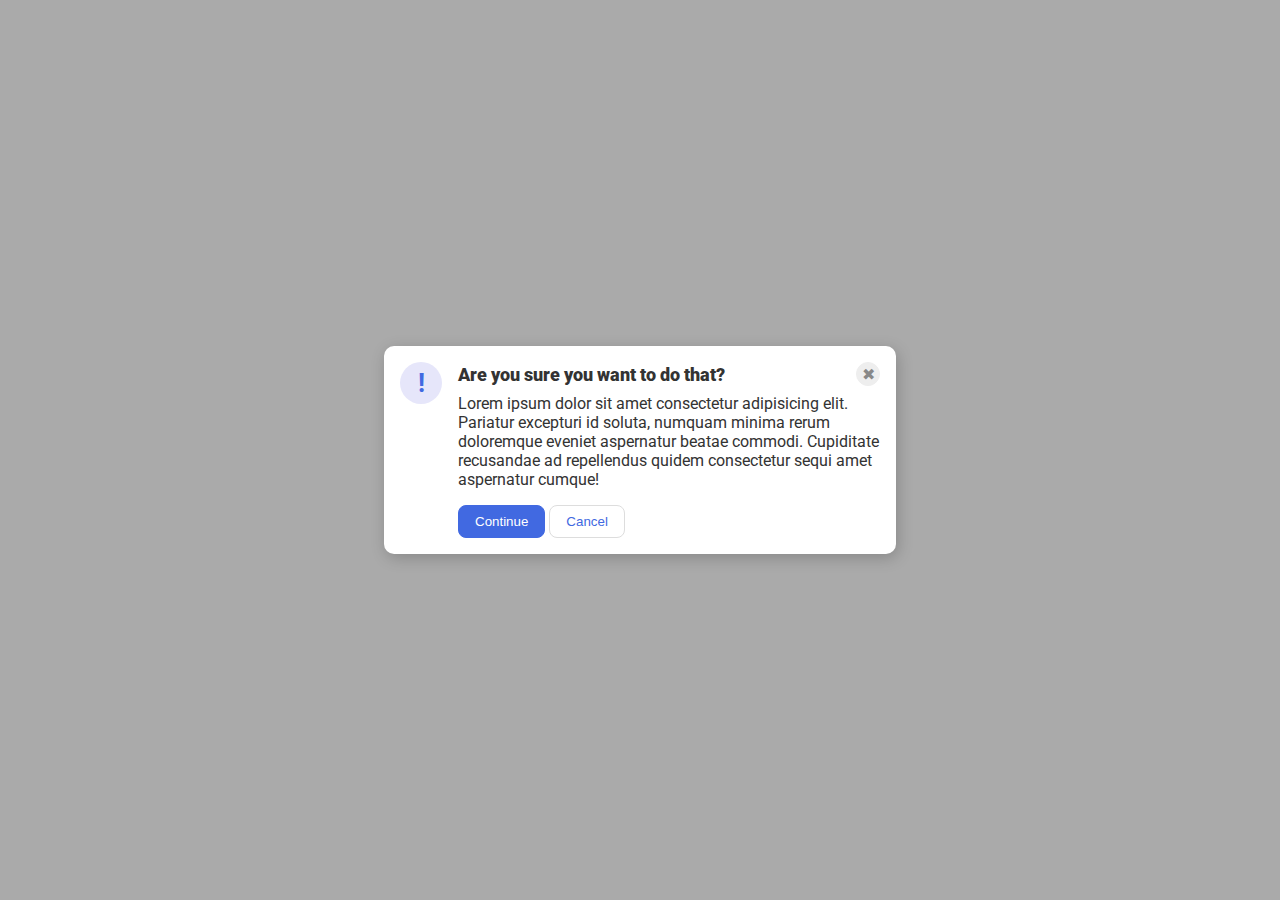
<file: flex/05-flex-modal/index.html>
<!DOCTYPE html>
<html lang="en">
  <head>
    <meta charset="UTF-8">
    <meta http-equiv="X-UA-Compatible" content="IE=edge">
    <meta name="viewport" content="width=device-width, initial-scale=1.0">
    <link rel="stylesheet" href="style.css">
    <title>Modal</title>
  </head>
  <body>
    <div class="modal">
      <div class="icon">!</div>
      <div class="container">
        <div class="header">Are you sure you want to do that?
          <button class="close-button">✖</button>
        </div>
        <div class="text">Lorem ipsum dolor sit amet consectetur adipisicing elit. Pariatur excepturi id soluta, numquam minima rerum doloremque eveniet aspernatur beatae commodi. Cupiditate recusandae ad repellendus quidem consectetur sequi amet aspernatur cumque!</div>
        <button class="continue">Continue</button>
        <button class="cancel">Cancel</button>
        </div>
      </div>
    </div>
  </body>
</html>
</file>
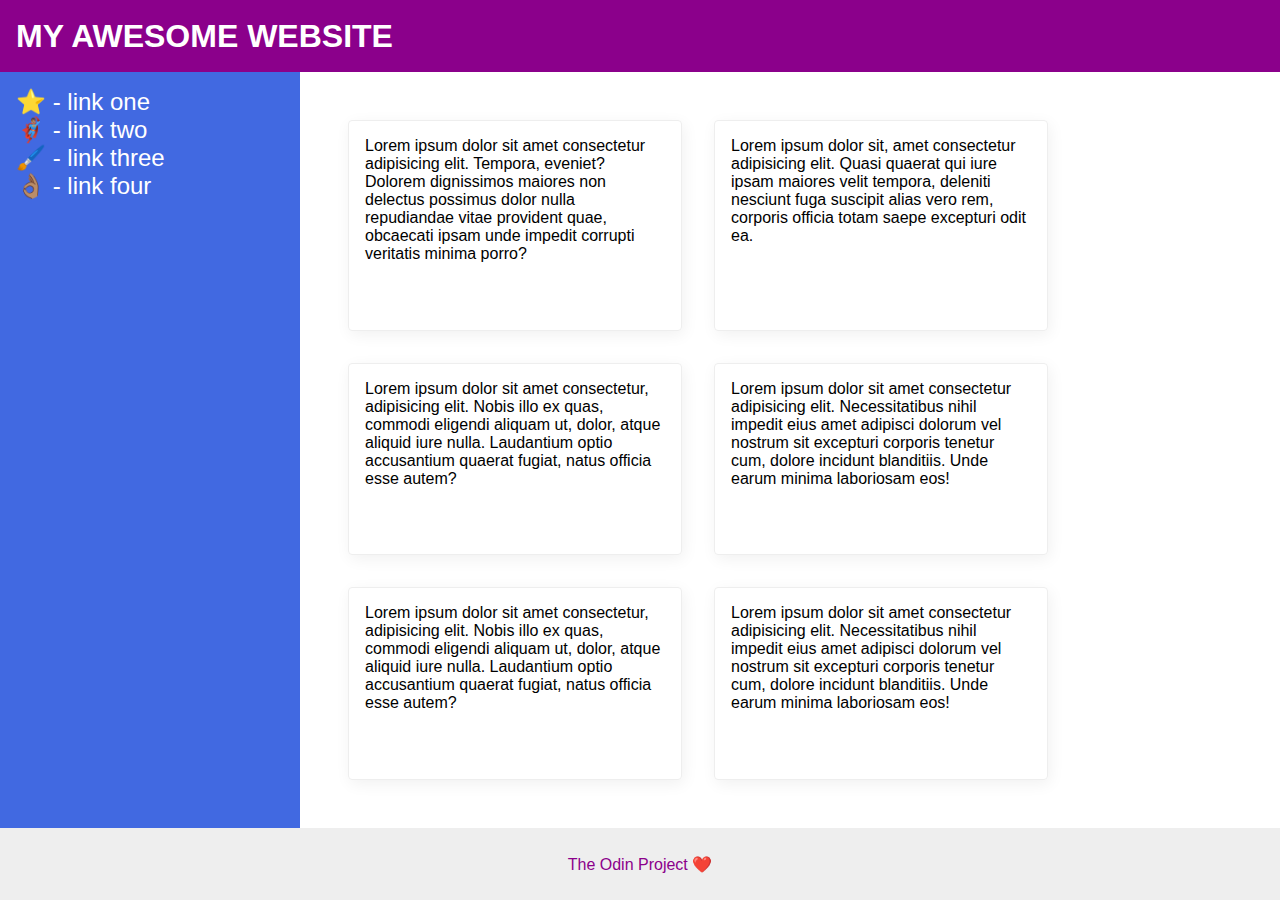
<file: flex/07-flex-layout-2/index.html>
<!DOCTYPE html>
<html lang="en">
  <head>
    <meta charset="UTF-8">
    <meta http-equiv="X-UA-Compatible" content="IE=edge">
    <meta name="viewport" content="width=device-width, initial-scale=1.0">
    <title>The Holy Grail</title>
    <link rel="stylesheet" href="style.css">
  </head>
  <body>
    <div class="header">
      MY AWESOME WEBSITE
    </div>
    <div class="content">
      <div class="sidebar">
        <ul>
          <li><a href="#">⭐ - link one</a></li>
          <li><a href="#">🦸🏽‍♂️ - link two</a></li>
          <li><a href="#">🖌️ - link three</a></li>
          <li><a href="#">👌🏽 - link four</a></li>
        </ul>
      </div>
      <div class="card-container">
        <div class="card">Lorem ipsum dolor sit amet consectetur adipisicing elit. Tempora, eveniet? Dolorem dignissimos maiores non delectus possimus dolor nulla repudiandae vitae provident quae, obcaecati ipsam unde impedit corrupti veritatis minima porro?</div>
        <div class="card">Lorem ipsum dolor sit, amet consectetur adipisicing elit. Quasi quaerat qui iure ipsam maiores velit tempora, deleniti nesciunt fuga suscipit alias vero rem, corporis officia totam saepe excepturi odit ea.</div>
        <div class="card">Lorem ipsum dolor sit amet consectetur, adipisicing elit. Nobis illo ex quas, commodi eligendi aliquam ut, dolor, atque aliquid iure nulla. Laudantium optio accusantium quaerat fugiat, natus officia esse autem?</div>
        <div class="card">Lorem ipsum dolor sit amet consectetur adipisicing elit. Necessitatibus nihil impedit eius amet adipisci dolorum vel nostrum sit excepturi corporis tenetur cum, dolore incidunt blanditiis. Unde earum minima laboriosam eos!</div>
        <div class="card">Lorem ipsum dolor sit amet consectetur, adipisicing elit. Nobis illo ex quas, commodi eligendi aliquam ut, dolor, atque aliquid iure nulla. Laudantium optio accusantium quaerat fugiat, natus officia esse autem?</div>
        <div class="card">Lorem ipsum dolor sit amet consectetur adipisicing elit. Necessitatibus nihil impedit eius amet adipisci dolorum vel nostrum sit excepturi corporis tenetur cum, dolore incidunt blanditiis. Unde earum minima laboriosam eos!</div>
      </div>
    </div>
    <div class="footer">
      The Odin Project ❤️
    </div>
  </body>
</html>
</file>
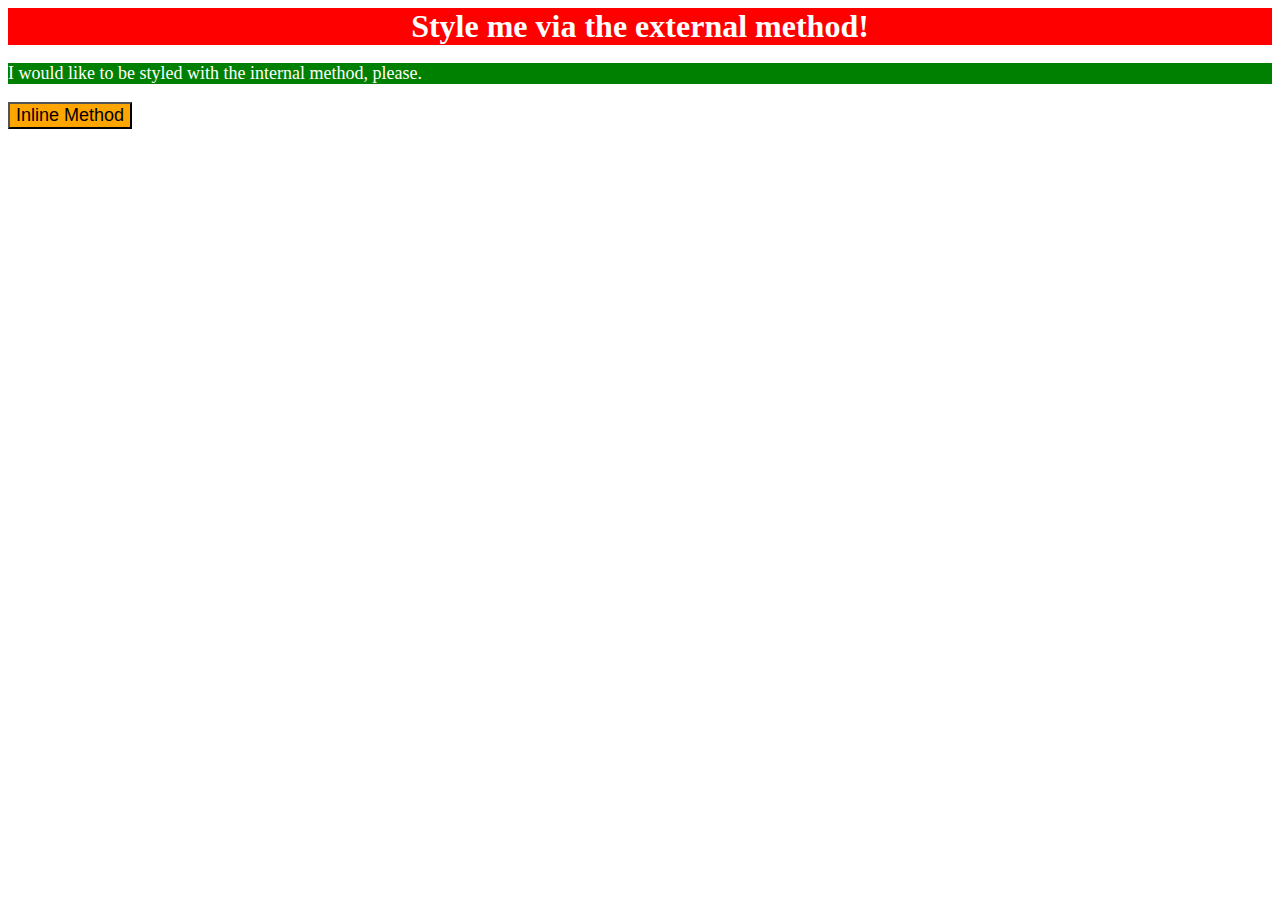
<file: foundations/01-css-methods/index.html>
<!DOCTYPE html>
<html lang="en">
  <head>
    <meta charset="UTF-8" />
    <meta http-equiv="X-UA-Compatible" content="IE=edge" />
    <meta name="viewport" content="width=device-width, initial-scale=1.0" />
    <link rel="stylesheet" href="styles.css" />
    <title>Methods for Adding CSS</title>

    <style>
      p {
        background-color: green;
        color: white;
        font-size: 18px;
      }
    </style>
  </head>
  <body>
    <div>Style me via the external method!</div>
    <p>I would like to be styled with the internal method, please.</p>
    <button style="background-color: orange; font-size: 18px">
      Inline Method
    </button>
  </body>
</html>
</file>
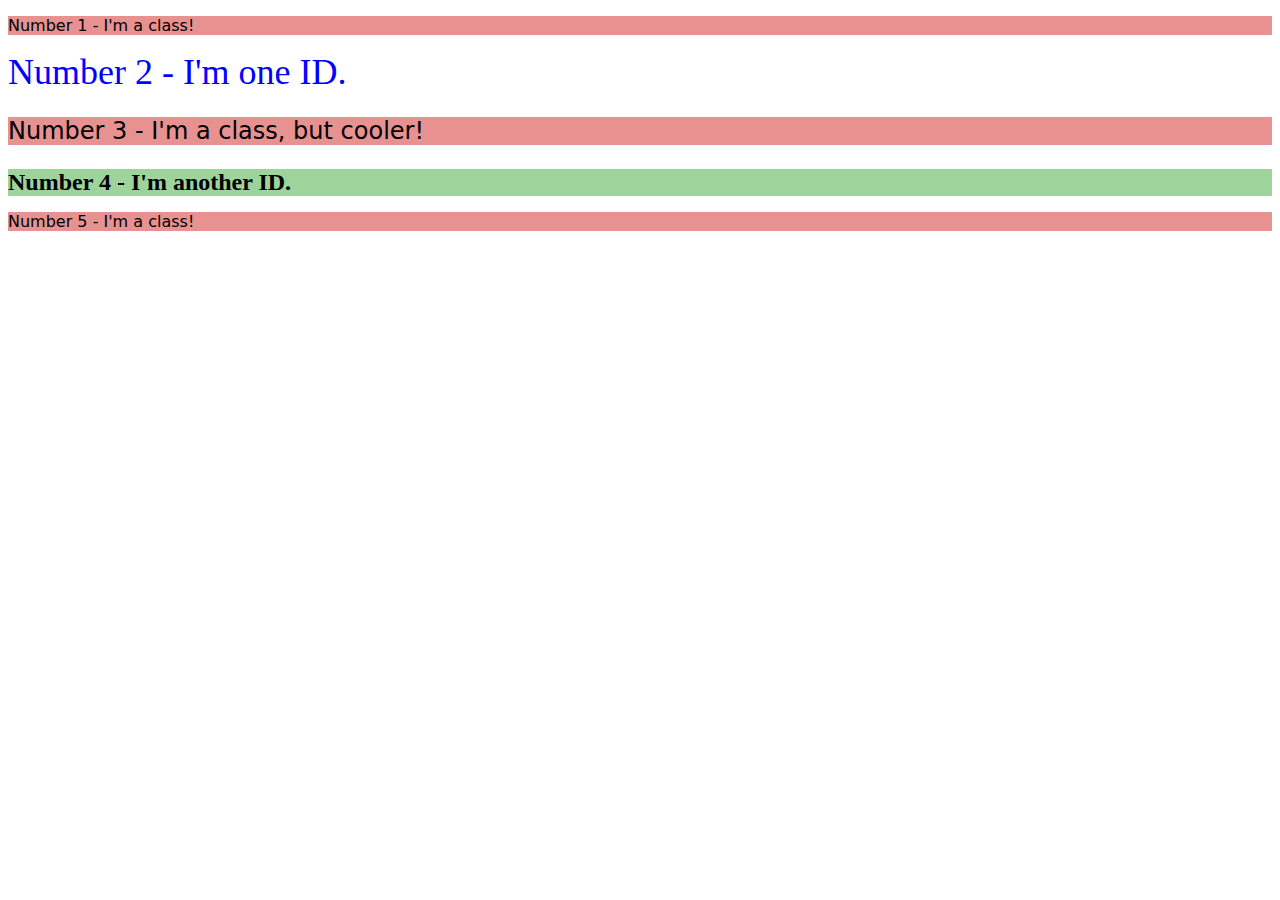
<file: foundations/02-class-id-selectors/index.html>
<!DOCTYPE html>
<html lang="en">
  <head>
    <meta charset="UTF-8" />
    <meta http-equiv="X-UA-Compatible" content="IE=edge" />
    <meta name="viewport" content="width=device-width, initial-scale=1.0" />
    <title>Class and ID Selectors</title>
    <link rel="stylesheet" href="style.css" />
  </head>
  <body>
    <p class="odd">Number 1 - I'm a class!</p>
    <div id="two">Number 2 - I'm one ID.</div>
    <p class="odd different">Number 3 - I'm a class, but cooler!</p>
    <div id="four">Number 4 - I'm another ID.</div>
    <p class="odd">Number 5 - I'm a class!</p>
  </body>
</html>
</file>
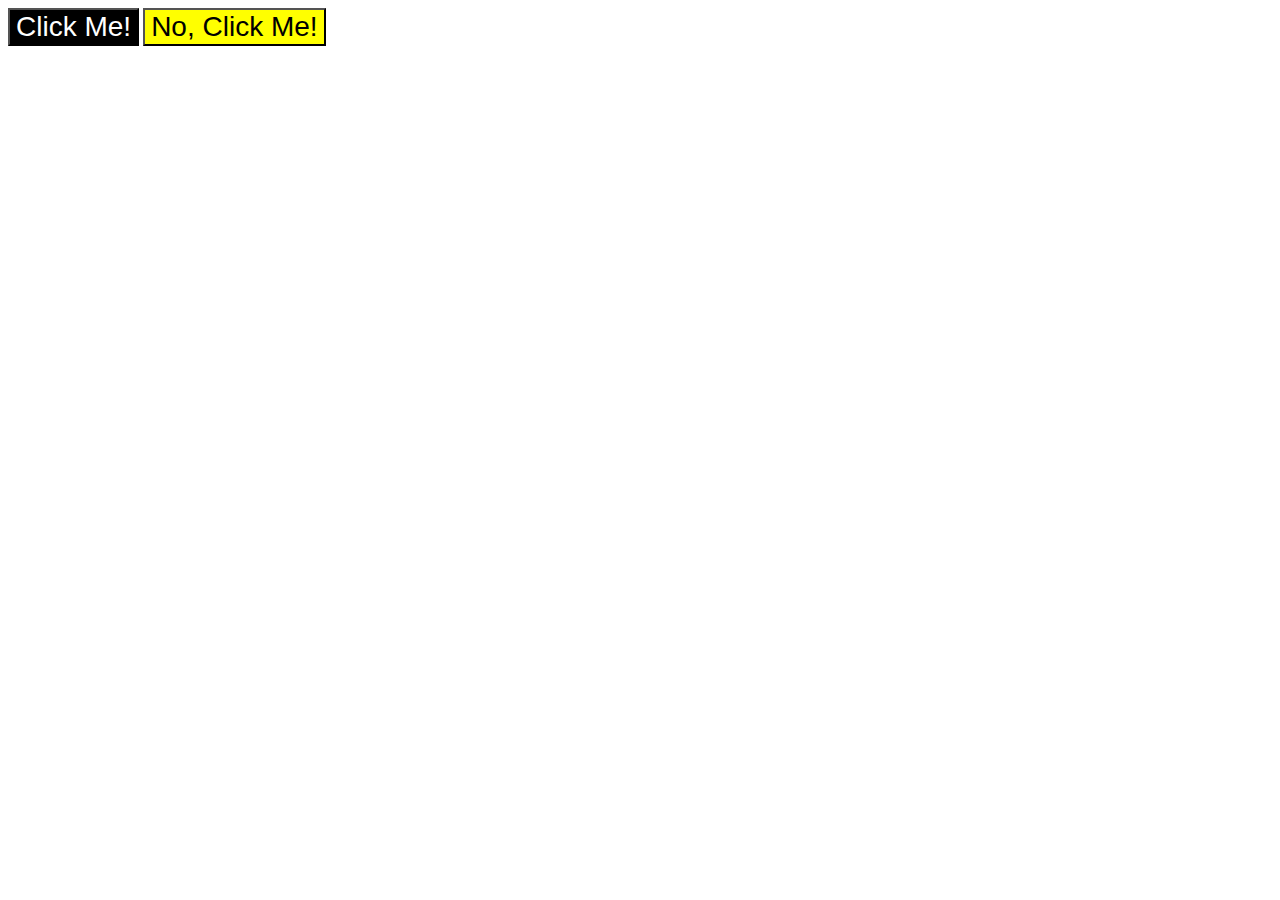
<file: foundations/03-grouping-selectors/index.html>
<!DOCTYPE html>
<html lang="en">
  <head>
    <meta charset="UTF-8" />
    <meta http-equiv="X-UA-Compatible" content="IE=edge" />
    <meta name="viewport" content="width=device-width, initial-scale=1.0" />
    <title>Grouping Selectors</title>
    <link rel="stylesheet" href="style.css" />
  </head>
  <body>
    <button class="firstbutton">Click Me!</button>
    <button class="secondbutton">No, Click Me!</button>
  </body>
</html>
</file>
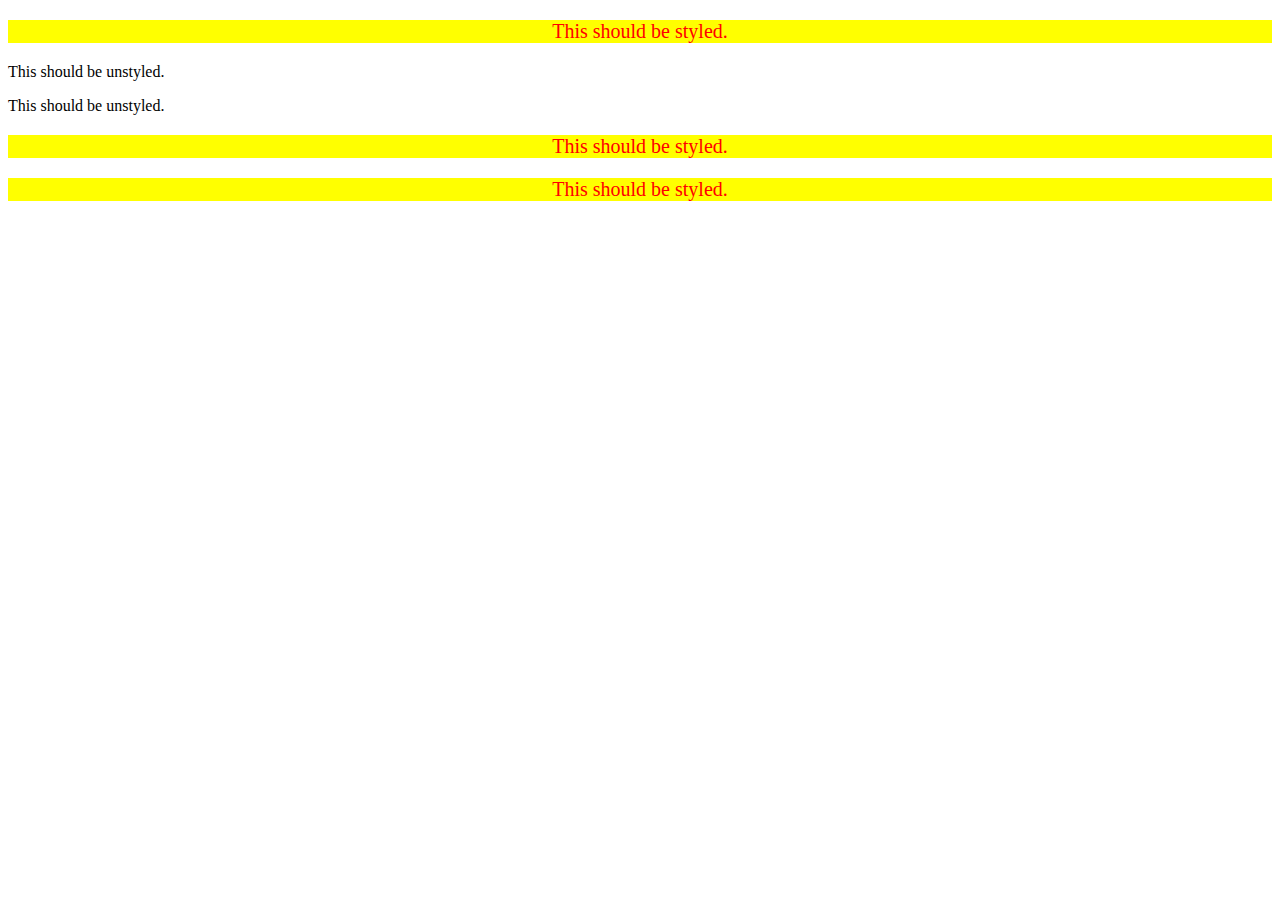
<file: foundations/05-descendant-combinator/index.html>
<!DOCTYPE html>
<html lang="en">
  <head>
    <meta charset="UTF-8" />
    <meta http-equiv="X-UA-Compatible" content="IE=edge" />
    <meta name="viewport" content="width=device-width, initial-scale=1.0" />
    <title>Descendant Combinator</title>
    <link rel="stylesheet" href="style.css" />
  </head>
  <body>
    <div class="container">
      <p class="text">This should be styled.</p>
    </div>
    <p class="text">This should be unstyled.</p>
    <p class="text">This should be unstyled.</p>
    <div class="container">
      <p class="text">This should be styled.</p>
      <p class="text">This should be styled.</p>
    </div>
  </body>
</html>
</file>
<file: flex/05-flex-modal/style.css>
@import url('https://fonts.googleapis.com/css2?family=Roboto:wght@400;700&display=swap');

html, body {
  height: 100%;
}

body {
  font-family: Roboto, sans-serif;
  margin: 0;
  background: #aaa;
  color: #333;
  /* I'll give you this one for free lol */
  display: flex;
  align-items: center;
  justify-content: center;
}

.modal {
  background: white;
  width: 480px;
  border-radius: 10px;
  box-shadow: 2px 4px 16px rgba(0,0,0,.2);
  padding: 16px;
  display: flex;
  gap: 16px;
}

.icon {
  color: royalblue;
  font-size: 26px;
  font-weight: 700;
  background: lavender;
  width: 42px;
  height: 42px;
  border-radius: 50%;
  display: flex;
  align-items: center;
  justify-content: center;
  flex-shrink: 0;
}

.header {
  display: flex;
  align-items: center;
  justify-content: space-between;
  font-weight: 900;
  font-size: 18px;
  margin-bottom: 8px;
}

.close-button {
  background: #eee;
  border-radius: 50%;
  color: #888;
  font-weight: 400;
  font-size: 16px;
  height: 24px;
  width: 24px;
  display: flex;
  align-items: center;
  justify-content: center;
  border: 1px solid #eee;
  padding: 0;
}

button {
  cursor: pointer;
  padding: 8px 16px;
  border-radius: 8px;
}

.text {
  margin-bottom: 16px;
}

button.continue {
  background: royalblue;
  border: 1px solid royalblue;
  color: white;
}

button.cancel {
  background: white;
  border: 1px solid #ddd;
  color: royalblue;
}
</file>
<file: flex/07-flex-layout-2/style.css>
body {
  font-family: -apple-system, BlinkMacSystemFont, 'Segoe UI', Roboto, Oxygen, Ubuntu, Cantarell, 'Open Sans', 'Helvetica Neue', sans-serif;
  margin: 0;
  min-height: 100vh;
  display: flex;
  flex-direction: column;
}  

.header {
  height: 72px;
  background: darkmagenta;
  color: white;
  display: flex;
  align-items: center;
  padding: 0 16px;
  font-weight: 900;
  font-size: 32px;
}

.footer {
  height: 72px;
  background: #eee;
  color: darkmagenta;
  display: flex;
  justify-content: center;
  align-items: center;
}

ul {
  padding: 0;
  margin: 0;
  list-style-type: none;
}

a {
  text-decoration: none;
  color: white;
  font-size: 24px;
}

.content {
  display: flex;
  flex: 1;
}

.card-container {
  display: flex;
  padding: 48px;
  flex-wrap: wrap;
  gap: 32px;
}

.card {
  border: 1px solid #eee;
  box-shadow: 2px 4px 16px rgba(0,0,0,.06);
  border-radius: 4px;
  width: 300px;
  padding: 16px;
}

.sidebar {
  width: 300px;
  background: royalblue;
  box-sizing: border-box;
  flex-shrink: 0;
  padding: 16px;
}
</file>
<file: foundations/01-css-methods/styles.css>
div {
  background-color: red;
  color: white;
  font-size: 32px;
  text-align: center;
  font-weight: bold;
}
</file>
<file: foundations/02-class-id-selectors/style.css>
.odd {
  background-color: rgb(231, 145, 145);
  font-family: Verdanam, "DejaVu Sans", sans-serif;
}

#two {
  color: blue;
  font-size: 36px;
}

.odd.different {
  font-size: 24px;
}

#four {
  background-color: rgb(156, 212, 156);
  font-size: 24px;
  font-weight: bold;
}
</file>
<file: foundations/03-grouping-selectors/style.css>
.firstbutton,
.secondbutton {
  font-size: 28px;
  font-family: "Helvetica", "Times New Roman", sans-serif;
}

.firstbutton {
  background-color: black;
  color: white;
}

.secondbutton {
  background-color: yellow;
  color: black;
}
</file>
<file: foundations/05-descendant-combinator/style.css>
.container .text {
  background-color: yellow;
  color: red;
  font-size: 20px;
  text-align: center;
}
</file>
